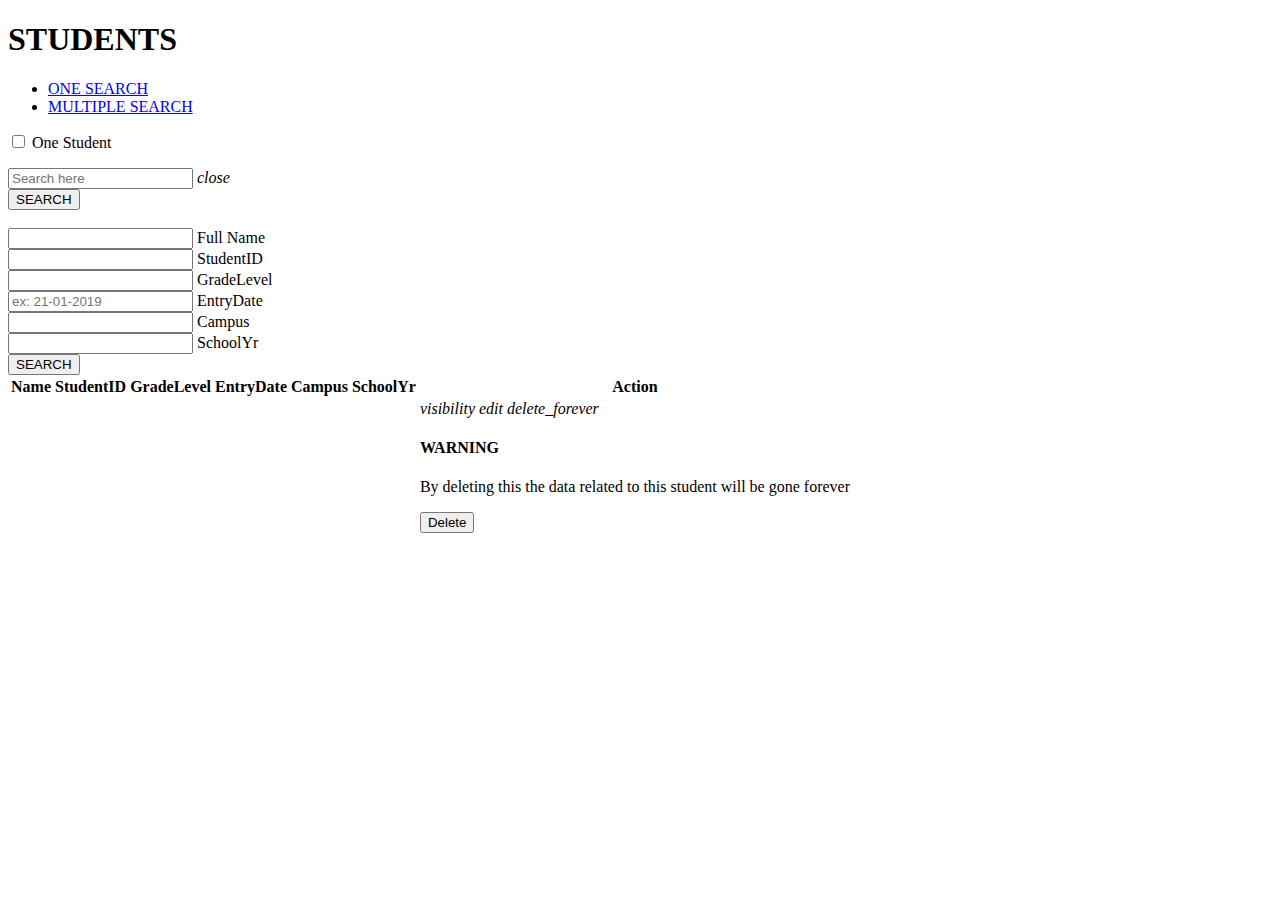
<file: src/main/resources/templates/index.html>
<!DOCTYPE html>
<html xmlns:th="http://www.thymeleaf.org" xmlns:c="http://www.w3.org/1999/XSL/Transform">
<head th:replace="partials::head('Home')"></head>

<body>
    <nav th:replace="partials :: navbar" />

    <main class="container">
    <h1>STUDENTS</h1>


        <div class="row">
            <div class="col s12">
                <ul class="tabs">
                    <li class="tab col s6"><a href="#test1">ONE SEARCH </a></li>
                    <li class="tab col s6"><a class="active" href="#test2">MULTIPLE SEARCH </a></li>

                </ul>
            </div>
            <div id="test1" class="col s12">
                <div>
                    <form class="col s12" action="/onesearch">
                        <p>
                            <label>
                                <input type="checkbox" name="checkbox" value="one"/>
                                <span>One Student</span>
                            </label>
                        </p>
                        <div class="input-field">
                            <input id="search" type="search" name="searchInput" placeholder="Search here" required="required"/>
                            <label class="label-icon" for="search"></label>
                            <i class="material-icons">close</i>
                        </div>
                        <button class="btn waves-effect waves-light right" type="submit" >SEARCH</button>
                    </form>
                </div>
            </div>
            <div id="test2" class="col s12">
                <div class="row">
                    <br/>
                    <form class="col s12"  action="/multisearch" >
                        <div class="row">
                            <div class="input-field col s2">
                                <input id="last_name" type="text" name="byname" class="validate" />
                                <label for="last_name">Full Name</label>
                            </div>
                            <div class="input-field col s2">
                                <input id="StudentID" type="number" name="StudentID" class="validate" />
                                <label for="StudentID">StudentID</label>
                            </div>
                            <div class="input-field col s2">
                                <input id="GradeLevel" type="number" name="GradeLevel" class="validate" />
                                <label for="GradeLevel">GradeLevel</label>
                            </div>
                            <div class="input-field col s2">
                                <input id="EntryDate" type="text" placeholder="ex: 21-01-2019" name="EntryDate" class="validate" />
                                <label for="EntryDate">EntryDate</label>
                            </div>
                            <div class="input-field col s2">
                                <input id="Campus" type="number" name="Campus" class="validate" />
                                <label for="Campus">Campus</label>
                            </div>
                            <div class="input-field col s2">
                                <input id="SchoolYr" type="number" name="SchoolYr" class="validate" />
                                <label for="SchoolYr">SchoolYr</label>
                            </div>
                        </div>
                        <button class="btn waves-effect waves-light right" type="submit" >SEARCH</button>
                    </form>
                </div>
            </div>

        </div>

            <table class="table">
                <thead>
                <tr>
                    <th>Name</th>
                    <th>StudentID</th>
                    <th>GradeLevel</th>
                    <th>EntryDate</th>
                    <th>Campus</th>
                    <th>SchoolYr</th>
                    <th>Action</th>
                </tr>
                </thead>

                <tbody>

                <div th:each="student : ${students}" class="col s1">
                    <tr>
                        <td th:text="${student.name}"></td>
                        <td th:text="${student.studentID}"></td>
                        <td th:text="${student.gradeLevel}"></td>
                        <td th:text="${(student.entryDate.getMonth()+1) +'/'+ student.entryDate.getDate() +'/'+ (student.entryDate.getYear()+1900)}"></td>
                        <td th:text="${student.campus}"></td>
                        <td th:text="${student.schoolYr}"></td>
                        <td>
                            <a class="btn btn-floating" th:href="'/student/'+ ${student.id}">
                                <i class="material-icons">visibility</i>
                            </a>
                            <a class="btn btn-floating" th:href="'/edit/'+ ${student.id}">
                                <i class="material-icons">edit</i>
                            </a>
                            <a class="btn-floating btn modal-trigger" th:href="${'#modal' + student.id}">
                                <i class="material-icons">delete_forever</i>
                            </a>
                            <div th:id="${'modal' + student.id}" class="modal">
                              <form method="POST" th:action="'/delete/'+ ${student.id}">
                                <div class="modal-content">
                                    <h4>WARNING</h4>
                                    <p>By deleting this the data related to this student will be gone forever</p>
                                    <div class="modal-footer">

                                        <button type="submit" class="modal-close waves-effect waves-green btn-flat">Delete</button>
                                     </div>
                                </div>
                             </form>
                            </div>
                        </td>
                    </tr>
                </div>



                </tbody>
            </table>
    </main>
    <footer th:replace="partials :: footer" />

    <script th:replace="partials :: jquery" />
    <script th:replace="partials :: materializescript" />
    <script th:replace="partials :: myscript" />

</body>
</html>
</file>
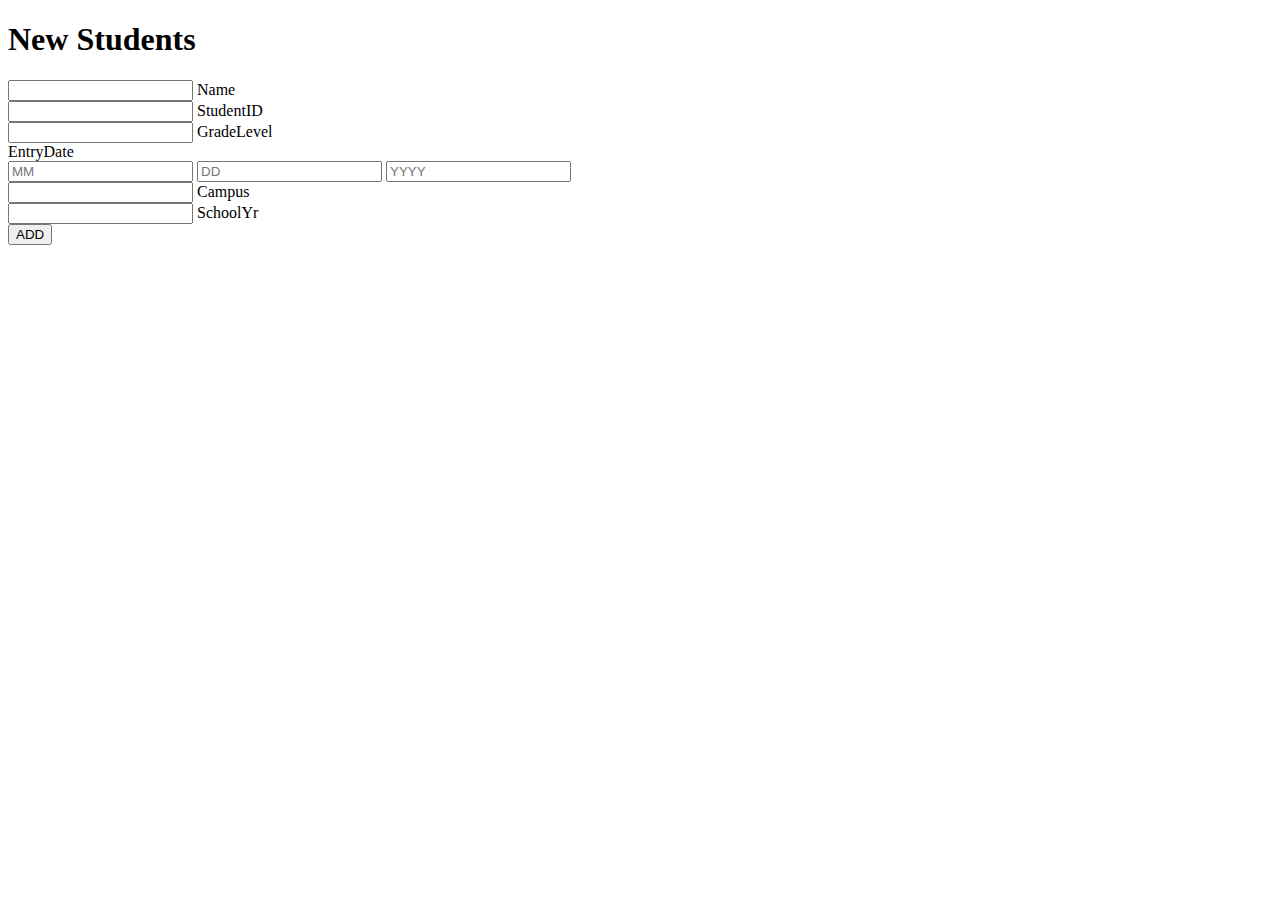
<file: src/main/resources/templates/add-student.html>
<!DOCTYPE html>
<html xmlns:th="http://www.thymeleaf.org" xmlns:c="http://www.w3.org/1999/XSL/Transform">
<head th:replace="partials::head('add student')"></head>

<body>
<nav th:replace="partials :: navbar" />
<main class="container">
    <h1>New Students</h1>


    <form class="col s12"  th:action="@{/add}" method="post" th:object="${student}" >
        <div class="row">
            <div class="input-field col s4">
                <input id="last_name" type="text" name="byname" class="validate" th:field="*{name}"/>
                <label for="last_name">Name</label>
            </div>
            <div class="input-field col s4">
                <input id="StudentID" type="number" name="StudentID" class="validate" th:field="*{studentID}"/>
                <label for="StudentID">StudentID</label>
            </div>
            <div class="input-field col s4">
                <input id="GradeLevel" type="number" name="GradeLevel" class="validate" th:field="*{gradeLevel}"/>
                <label for="GradeLevel">GradeLevel</label>
            </div>
            <div class="input-field col s4">
                <label id="entryDateLabel">EntryDate</label>
                <div class="row">
                <input type="text" placeholder="MM" name="month" class="validate col s4" />
                <input  type="text" placeholder="DD" name="day" class="validate col s4" />
                    <input   type="text" placeholder="YYYY" name="year" class="validate col s4" />
                </div>
            </div>
            <div class="input-field col s4">
                <input id="Campus" type="number" name="Campus" class="validate" th:field="*{campus}"/>
                <label for="Campus">Campus</label>
            </div>
            <div class="input-field col s4">
                <input id="SchoolYr" type="number" name="SchoolYr" class="validate" th:field="*{schoolYr}"/>
                <label for="SchoolYr">SchoolYr</label>
            </div>
        </div>
        <button class="btn waves-effect waves-light right" type="submit" >ADD</button>
    </form>
</main>

<footer th:replace="partials :: footer" />

<script th:replace="partials :: jquery" />
<script th:replace="partials :: materializescript" />
<script th:replace="partials :: myscript" />

</body>
</html>
</file>
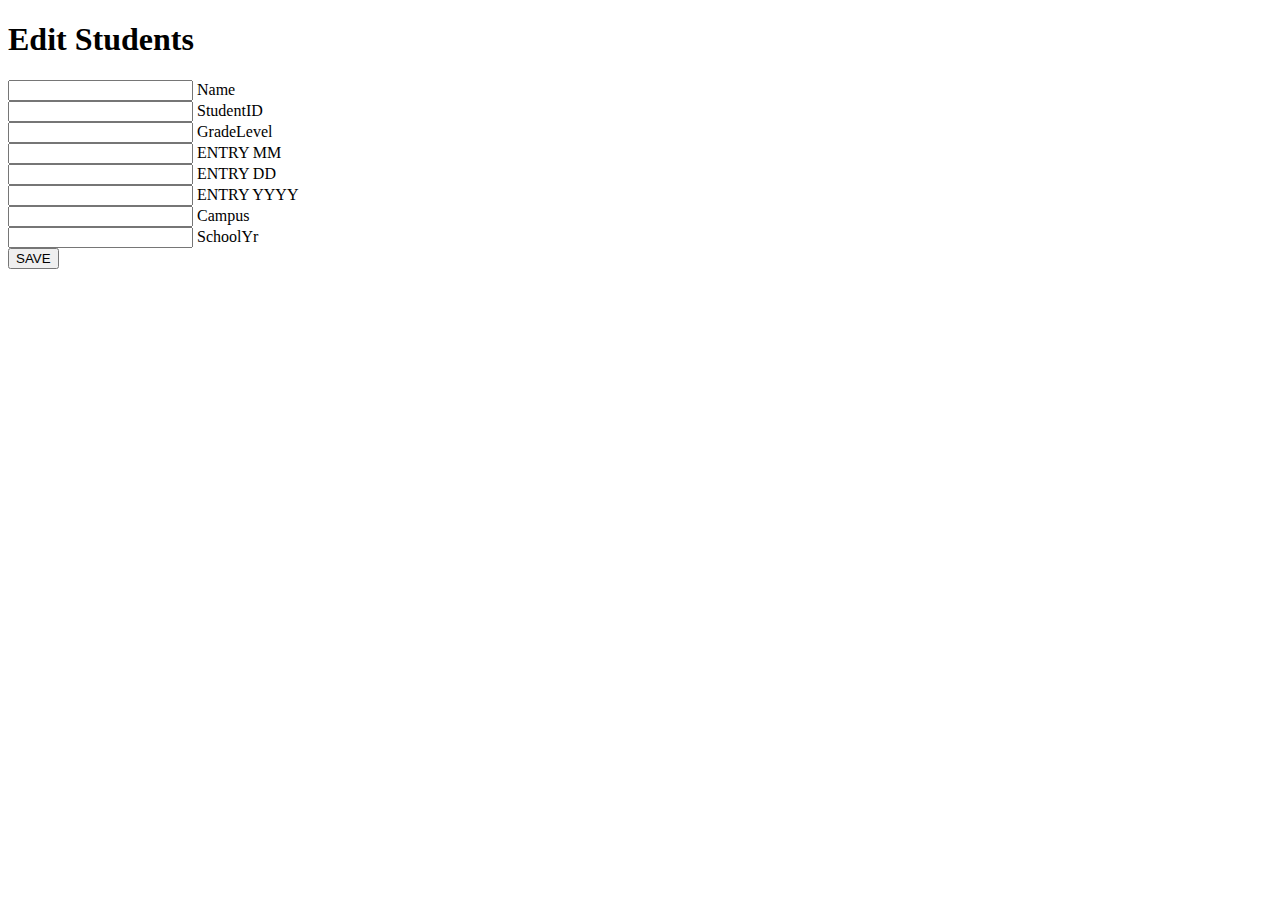
<file: src/main/resources/templates/edit-student.html>
<!DOCTYPE html>
<html xmlns:th="http://www.thymeleaf.org" xmlns:c="http://www.w3.org/1999/XSL/Transform">
<head th:replace="partials::head('Edit student')"></head>

<body>
<nav th:replace="partials :: navbar" />
<main class="container">
    <h1>Edit Students</h1>


    <form class="col s12"  th:action="@{/edit}" method="post" th:object="${student}" >
        <div class="row">
            <input type="hidden" name="id" th:value="${id}" />
            <div class="input-field col s4">
                <input id="last_name" type="text" name="name" class="validate" th:field="*{name}"/>
                <label for="last_name">Name</label>
            </div>
            <div class="input-field col s4">
                <input id="StudentID" type="number" name="studentID" class="validate" th:field="*{studentID}"/>
                <label for="StudentID">StudentID</label>
            </div>
            <div class="input-field col s4">
                <input id="GradeLevel" type="number" name="gradeLevel" class="validate" th:field="*{gradeLevel}"/>
                <label for="GradeLevel">GradeLevel</label>
            </div>
            <div class=" col s4">
                <div class="input-field col s4">
                    <input id="month" type="text" name="month" class="validate" th:value="${month}"/>
                    <label for="month">ENTRY MM</label>
                </div>
                <div class="input-field col s4">
                    <input id="day" type="text" name="day" class="validate" th:value="${day}"/>
                    <label for="day">ENTRY DD</label>
                </div>
                <div class="input-field col s4">
                    <input id="year" type="text" name="year" class="validate" th:value="${year}"/>
                    <label for="year">ENTRY YYYY</label>
                </div>
            </div>
            <div class="input-field col s4">
                <input id="Campus" type="number" name="campus" class="validate" th:field="*{campus}"/>
                <label for="Campus">Campus</label>
            </div>
            <div class="input-field col s4">
                <input id="SchoolYr" type="number" name="schoolYr" class="validate" th:field="*{schoolYr}"/>
                <label for="SchoolYr">SchoolYr</label>
            </div>
        </div>
        <button class="btn waves-effect waves-light right" type="submit" >SAVE</button>
    </form>
</main>

<footer th:replace="partials :: footer" />

<script th:replace="partials :: jquery" />
<script th:replace="partials :: materializescript" />
<script th:replace="partials :: myscript" />

</body>
</html>
</file>
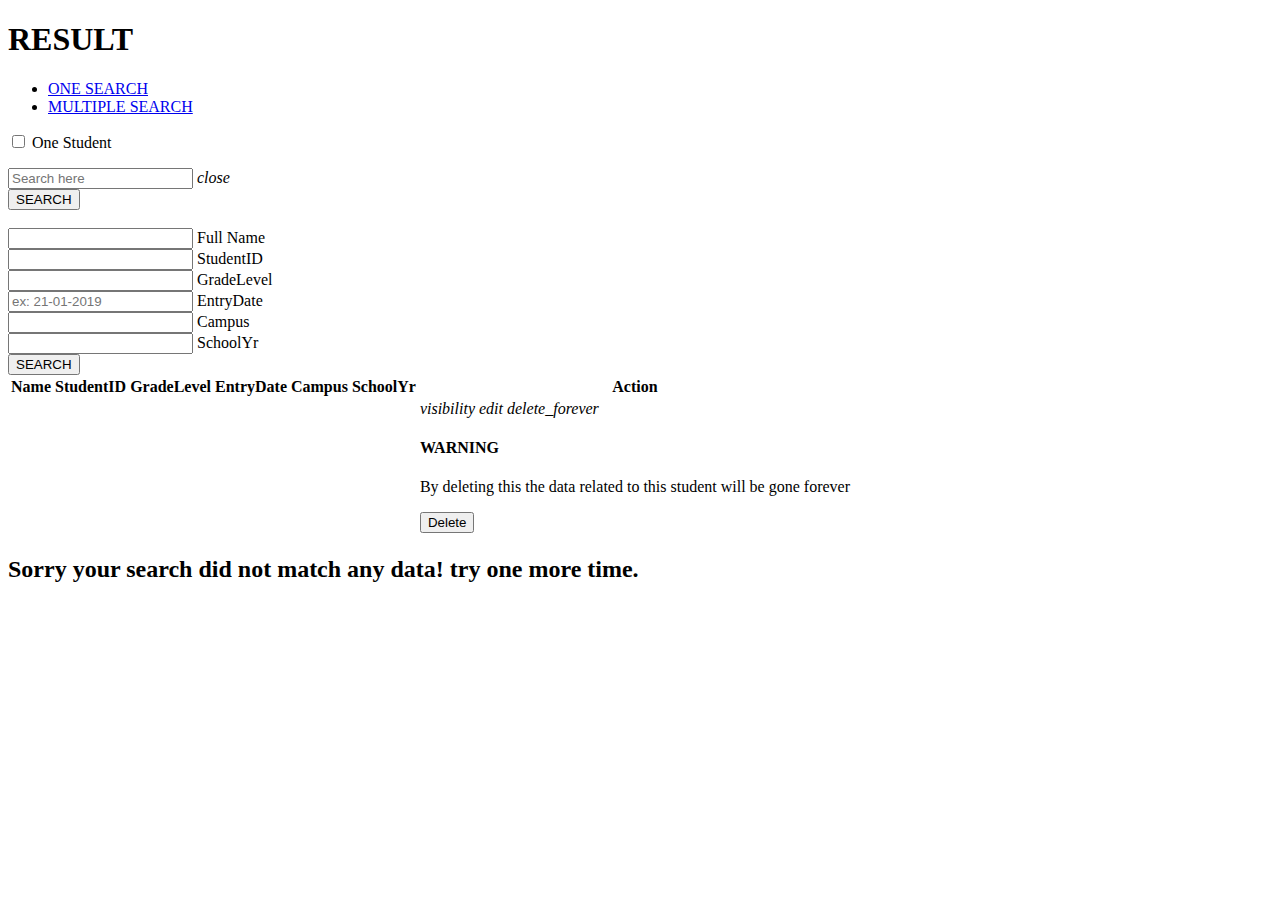
<file: src/main/resources/templates/search.html>
<!DOCTYPE html>
<html xmlns:th="http://www.thymeleaf.org" xmlns:c="http://www.w3.org/1999/XSL/Transform">
<head th:replace="partials::head('Search')"></head>

<body>
<nav th:replace="partials :: navbar" />

<main class="container">
    <h1>RESULT</h1>


    <div class="row">
        <div class="col s12">
            <ul class="tabs">
                <li class="tab col s6"><a href="#test1">ONE SEARCH </a></li>
                <li class="tab col s6"><a class="active" href="#test2">MULTIPLE SEARCH </a></li>

            </ul>
        </div>
        <div id="test1" class="col s12">
            <div>
                <form class="col s12" action="/onesearch">
                    <p>
                        <label>
                            <input type="checkbox" name="checkbox" value="one"/>
                            <span>One Student</span>
                        </label>
                    </p>
                    <div class="input-field">
                        <input id="search" type="search" name="searchInput" placeholder="Search here" required="required"/>
                        <label class="label-icon" for="search"></label>
                        <i class="material-icons">close</i>
                    </div>
                    <button class="btn waves-effect waves-light right" type="submit" >SEARCH</button>
                </form>
            </div>
        </div>
        <div id="test2" class="col s12">
            <div class="row">
                <br/>
                <form class="col s12"  action="/multisearch" >
                    <div class="row">
                        <div class="input-field col s2">
                            <input id="last_name" type="text" name="byname" class="validate" />
                            <label for="last_name">Full Name</label>
                        </div>
                        <div class="input-field col s2">
                            <input id="StudentID" type="number" name="StudentID" class="validate" />
                            <label for="StudentID">StudentID</label>
                        </div>
                        <div class="input-field col s2">
                            <input id="GradeLevel" type="number" name="GradeLevel" class="validate" />
                            <label for="GradeLevel">GradeLevel</label>
                        </div>
                        <div class="input-field col s2">
                            <input id="EntryDate" type="text" placeholder="ex: 21-01-2019" name="EntryDate" class="validate" />
                            <label for="EntryDate">EntryDate</label>
                        </div>
                        <div class="input-field col s2">
                            <input id="Campus" type="number" name="Campus" class="validate" />
                            <label for="Campus">Campus</label>
                        </div>
                        <div class="input-field col s2">
                            <input id="SchoolYr" type="number" name="SchoolYr" class="validate" />
                            <label for="SchoolYr">SchoolYr</label>
                        </div>
                    </div>
                    <button class="btn waves-effect waves-light right" type="submit" >SEARCH</button>
                </form>
            </div>
        </div>

    </div>
    <div th:if="${not #lists.isEmpty(students)}">

        <table class="table">
            <thead>
            <tr>
                <th>Name</th>
                <th>StudentID</th>
                <th>GradeLevel</th>
                <th>EntryDate</th>
                <th>Campus</th>
                <th>SchoolYr</th>
                <th>Action</th>
            </tr>
            </thead>

            <tbody>

            <div th:each="student : ${students}" class="col s1">
                <tr>
                <td th:text="${student.name}"></td>
                <td th:text="${student.studentID}"></td>
                <td th:text="${student.gradeLevel}"></td>
                <td th:text="${(student.entryDate.getMonth()+1) +'/'+ student.entryDate.getDate() +'/'+ (student.entryDate.getYear()+1900)}"></td>
                <td th:text="${student.campus}"></td>
                <td th:text="${student.schoolYr}"></td>
                    <td>
                        <a class="btn btn-floating" th:href="'/student/'+ ${student.id}">
                            <i class="material-icons">visibility</i>
                        </a>
                        <a class="btn btn-floating" th:href="'/edit/'+ ${student.id}">
                            <i class="material-icons">edit</i>
                        </a>
                        <a class="btn-floating btn modal-trigger" th:href="${'#modal' + student.id}">
                            <i class="material-icons">delete_forever</i>
                        </a>
                        <div th:id="${'modal' + student.id}" class="modal">
                            <form method="POST" th:action="'/delete/'+ ${student.id}">
                                <div class="modal-content">
                                    <h4>WARNING</h4>
                                    <p>By deleting this the data related to this student will be gone forever</p>
                                    <div class="modal-footer">

                                        <button type="submit" class="modal-close waves-effect waves-green btn-flat">Delete</button>
                                    </div>
                                </div>
                            </form>
                        </div>
                    </td>
                </tr>
            </div>


            </tbody>
        </table>
    </div>
    <div th:if="${#lists.isEmpty(students)}">
        <h2>Sorry your search did not match any data! try one more time.</h2>
    </div>
</main>
<footer th:replace="partials :: footer" />

<script th:replace="partials :: jquery" />
<script th:replace="partials :: materializescript" />
<script th:replace="partials :: myscript" />

</body>
</html>
</file>
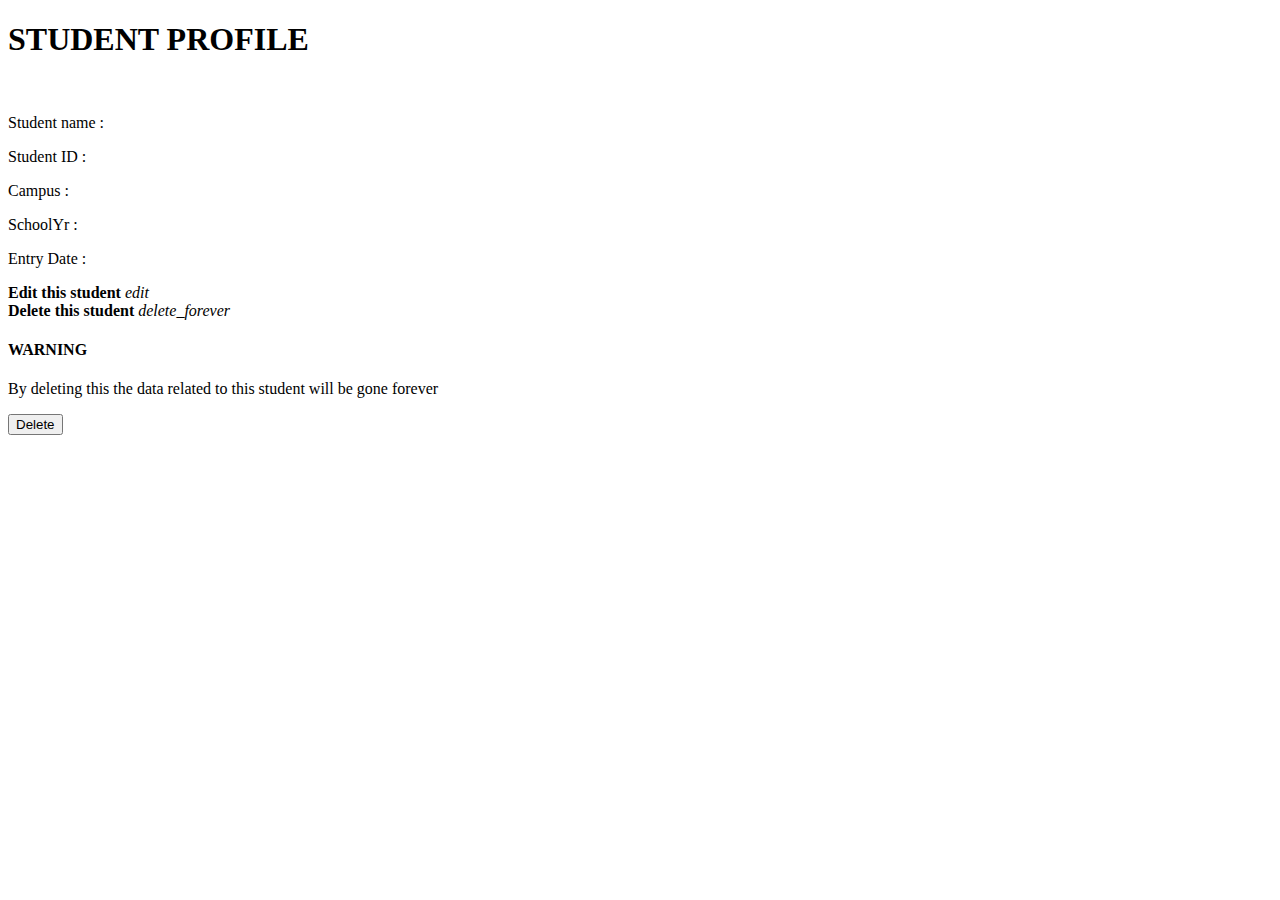
<file: src/main/resources/templates/student-page.html>
<!DOCTYPE html>
<html xmlns:th="http://www.thymeleaf.org" xmlns:c="http://www.w3.org/1999/XSL/Transform">
<head th:replace="partials::head('Search')"></head>

<body>
<nav th:replace="partials :: navbar" />

<main class="container">
    <h1>STUDENT PROFILE</h1>
    <div class="row student-profile"    th:object="${student}"  >
        <div class="col s4 profile-img">
            <img th:src="'http://tinygraphs.com/squares/'+*{name}"/>
        </div>
        <div class="col s8">
            <div class="col s12 studentName">
                <p>Student name : <b th:text="*{name}"></b></p>
            </div>
            <div class="col s12 studentId">
                <p>Student ID : <b th:text="*{studentID}"></b></p>

            </div>
            <div class="col s12 campus">
                <p>Campus : <b th:text="*{campus}"></b></p>

            </div>
            <div class="col s12 ">
                <div class=" col s6 schoolYr">

                <p>SchoolYr : <b th:text="*{schoolYr}"></b></p>
                </div>
                <div class=" col s6 entryDate">

                <p>Entry Date : <b th:text="${(student.entryDate.getMonth()+1) +'/'+ student.entryDate.getDate() +'/'+ (student.entryDate.getYear()+1900)}"></b></p>
                </div>
            </div>

        </div>
        <div class="row ">
            <div class="col s8 offset-s2 student-action">
                <div class="col s6">
                    <strong>Edit this student</strong>
                    <a class="btn btn-floating" th:href="'/edit/'+ ${id}">
                        <i class="material-icons">edit</i>
                    </a>
                </div>
                <div class="col s6">
                    <strong>Delete this student</strong>
                    <a class="btn-floating btn modal-trigger" th:href="${'#modal' + id}">
                        <i class="material-icons">delete_forever</i>
                    </a>
                    <div th:id="${'modal' + id}" class="modal">
                        <form method="POST" th:action="'/delete/'+ ${id}">
                            <div class="modal-content">
                                <h4>WARNING</h4>
                                <p>By deleting this the data related to this student will be gone forever</p>
                                <div class="modal-footer">

                                    <button type="submit" class="modal-close waves-effect waves-green btn-flat">Delete</button>
                                </div>
                            </div>
                        </form>
                    </div>
                </div>
            </div>
        </div>

    </div>

</main>

<footer th:replace="partials :: footer" />

<script th:replace="partials :: jquery" />
<script th:replace="partials :: materializescript" />
<script th:replace="partials :: myscript" />

</body>
</html>
</file>
